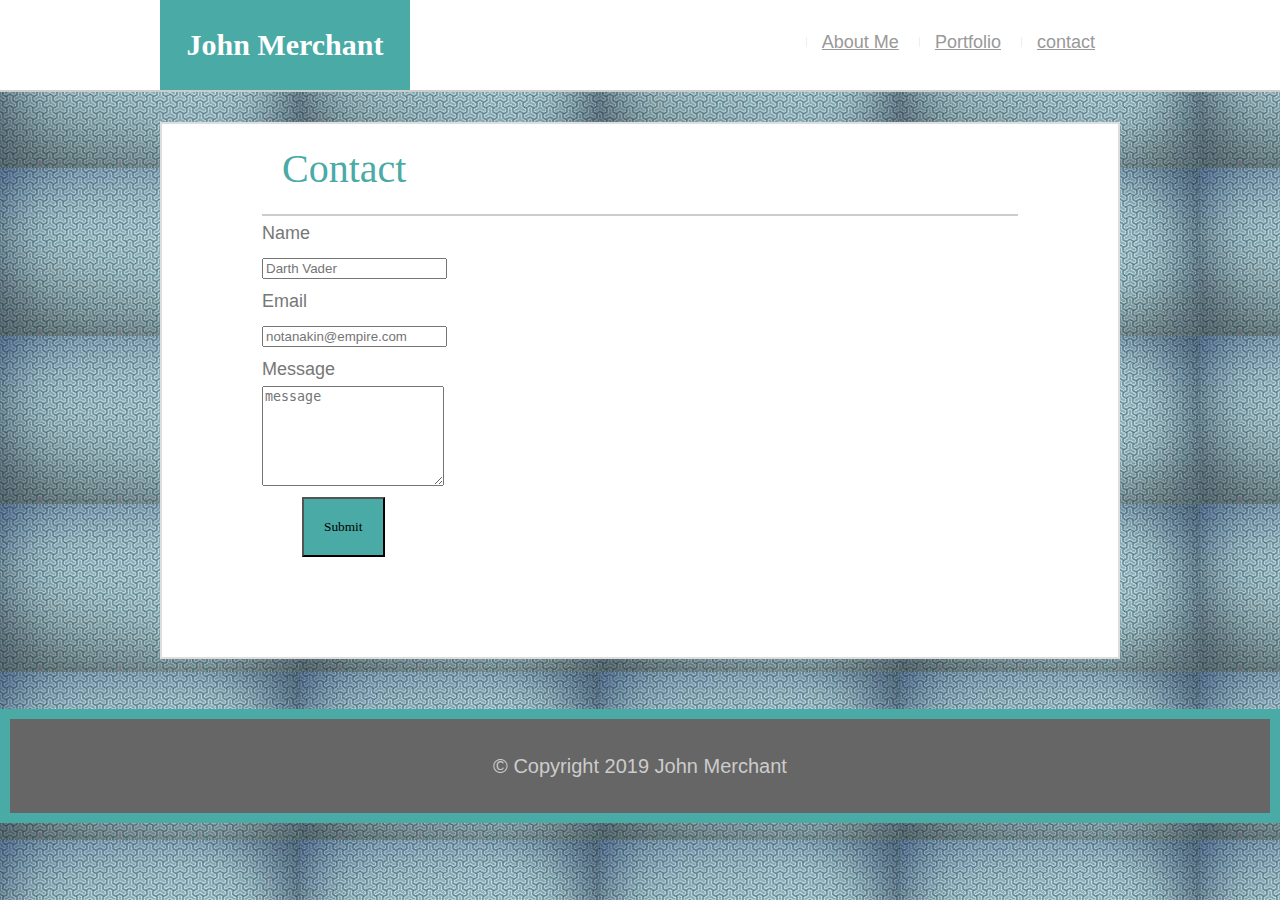
<file: contact.html>
<!DOCTYPE html>
<html lang="en">
<head>
    <meta charset="UTF-8">
    <meta name="viewport" content="width=device-width, initial-scale=1.0">
    <meta http-equiv="X-UA-Compatible" content="ie=edge">
    <title>Contact</title>
    <link rel="stylesheet" type="text/css" href="reset.css">
    <link rel="stylesheet" type="text/css" href="style.css">
</head>
<body>
    <header id="banner">
    <div class="container">
            <a href="index.html" id="logo">John Merchant</a>
            <nav>
                <a href="index.html">About Me</a>
                <a href="portfolio.html">Portfolio</a>
                <a href="contact.html">contact</a>
            </nav>
        </div>
    </header>
    <div id="main-container" class="container">
        <section class="main-container">
            <h1>Contact</h1>

            <form id="contact-form">
                <ul>
                    <li>
                        <label form="name">Name</label>
                        <input type="text" name="name" id="name" placeholder="Darth Vader" required="required">
                    </li>
                        
                    <li>
                        <label form="email">Email</label>
                        <input type="text" name="email" id="email" placeholder="notanakin@empire.com" required="required">
                    </li>

                    <li>
                        <label form="message">Message</label>
                        <textarea id="message" name="message" placeholder="message" required="required"></textarea>
                    </li>
                </ul>
                <input type="submit" name="submit">
            </form>
        </section>
    </div>

    <footer>
        <div class="container">
            &copy; Copyright 2019 John Merchant
        </div>
    </footer>


</body>
</html>
</file>
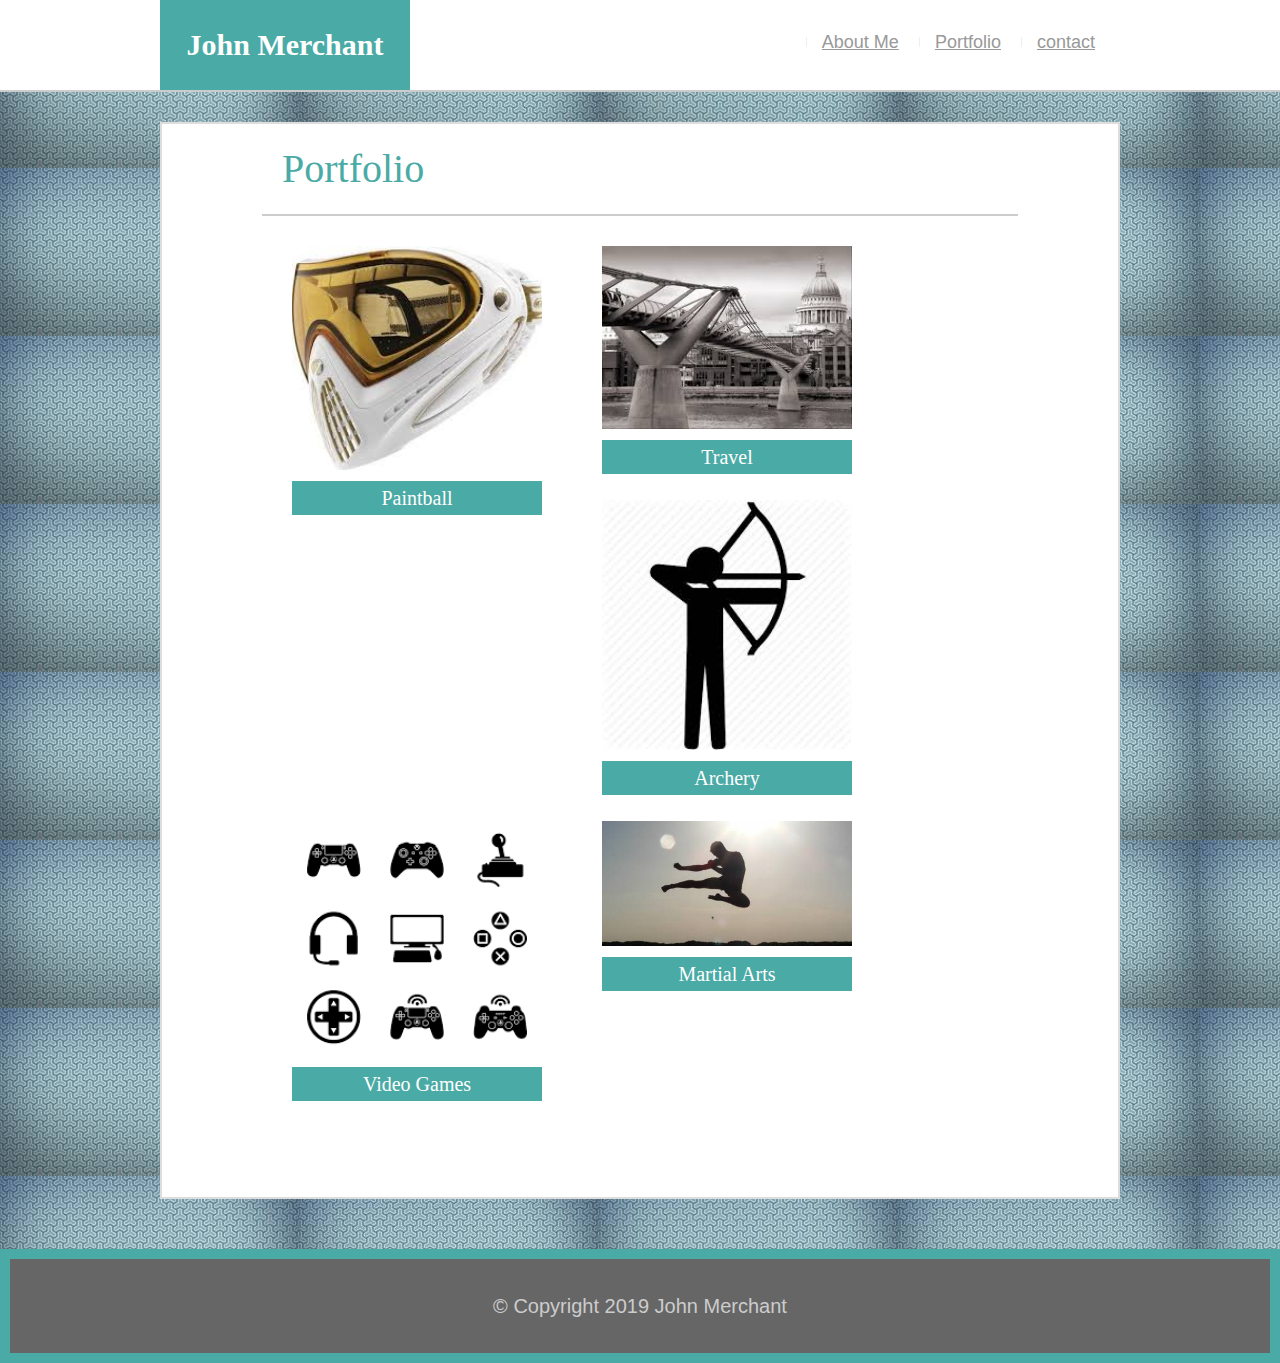
<file: portfolio.html>
<!DOCTYPE html>
<html lang="en">
<head>
    <meta charset="UTF-8">
    <meta name="viewport" content="width=device-width, initial-scale=1.0">
    <meta http-equiv="X-UA-Compatible" content="ie=edge">
    <title>Portfolio</title>
    <link rel="stylesheet" type="text/css" href="reset.css">
    <link rel="stylesheet" type="text/css" href="style.css">
</head>
<body>
    <header id="banner">
    <div class="container">
            <a href="index.html" id="logo">John Merchant</a>
            <nav>
                <a href="index.html">About Me</a>
                <a href="portfolio.html">Portfolio</a>
                <a href="contact.html">contact</a>
            </nav>
        </div>
    </header>
    
    <div id="main-container" class="container">
        <section class="main-container clearfix">
            <h1>Portfolio</h1>

            <div class="work">
                <img src="Assets/Image/paintball.png">
                <h2>Paintball</h2>
            </div>
            <div class="work">
                <img src="Assets/Image/bridge.jpg">
                <h2>Travel</h2>
            </div>
            <div class="work">
                <img src="Assets/Image/archery.jpg">
                <h2>Archery</h2>
            </div>
            <div class="work">
                <img src="Assets/Image/video games.png">
                <h2>Video Games</h2>
            </div>
            <div class="work">
                <img src="Assets/Image/school martialarts.jpg">
                <h2>Martial Arts</h2>
            </div>

        </section>
    </div>

    <footer>
        <div class="container">
            &copy; Copyright 2019 John Merchant
        </div>
    </footer>


</body>
</html>
</file>
<file: style.css>
* {
    box-sizing: border-box;
}

body {
    z-index: -99;
    font-size: 18px;
    line-height: 34px;
    font-family: 'Arial', 'Helvetica Neue', Helvetica, sans-serif;
    color: #777777;
    background: url([data-uri])
}

.box {
    background: #ffffff;
    height: 100%;
    width: 100%;
    clear: both;
}


.container {
    width: 100%;
    max-width: 960px;
    margin: 0 auto;
    clear: both;
}

#banner {
    background: #ffffff;
    margin: 0 0 30px;
    z-index: 99;
    color: #ffffff;
    overflow: auto;
    border-bottom: 2px solid #cccccc;
    width: 100%;
    position: static;
    
}

#logo {
    width: 250px;
    height: 90px;
    background: #4aaaa5;
    float: left;
    font-family: Georgia, 'Times New Roman', Times, serif;
    line-height: 90px;
    color: #ffffff;
    font-weight: 700;
    font-size: 30px;
    text-decoration: none;
    text-align: center
}

#main-container {
    border: 2px solid #dddddd;
    padding-top: 100px;
    background: #ffffff;
    margin-bottom: 50px;
    max-width: 75%;
    padding: 0 100px 100px 100px
}

.main-section {
    border: 1px solid #dddddd;
    background: #ffffff;
    margin: 3px;
    margin-right: 300px;
    margin-bottom: 100px;
    padding: 25px;
    float: left;
    max-width: 75%;
}

#selfie {
    width: 200px;
    float: left;
    height: auto;
    margin-right: 30px;
    margin-top: 20px
}

.work {
    background: #ffffff;
    width: 250px;
    position: relative;
    margin: 30px;
    float: left
}

.work img {
    border: none;
    width: 100%;
}

.work h2 {
    font-weight: 50;
    font-size: 20px;
    position: absolute;
    width: 100%;
    text-align: center;
    background: #4aaaa5;
    color: #ffffff;
}


nav {
    float: right;
    margin: 25px;
}

nav a {
    margin-left: 15px;
    line-height: 10px;
    border-left: 1px solid  #efefef;
    color: #999999;
    padding-left: 15px;
    display: inline-block
}

h2, h3 {
    font-size: 50px;
}

h1 {
    font-size: 40px;
    padding: 20px;
    line-height: 50px;
    border-bottom: #cccccc 2px solid;
    text-align: none

}

h1, h2, h3 {
    background-color: #ffffff;
    color: #4aaaa5;
    font-weight: 600px;
    font-family: Georgia, 'Times New Roman', Times, serif;
}

p {
    margin-bottom: 15px;
}

label {
    display: block;
    width: 100%
}

textarea {
    height: 100px
}

footer {
    padding: 30px;
    color: #cccccc;
    font-size: 20px;
    border: 10px solid #4aaaa5;
    background-color: #666666;
    clear: both;
    text-align: center;
}

input[type=submit] {
    padding: 20px;
    font-family: 'Times New Roman', Times, serif;
    background: #4aaaa5;
    margin-left: 40px;
}

.clearfix::after {
    content: "";
    clear: both;
    display: table;
}
</file>
